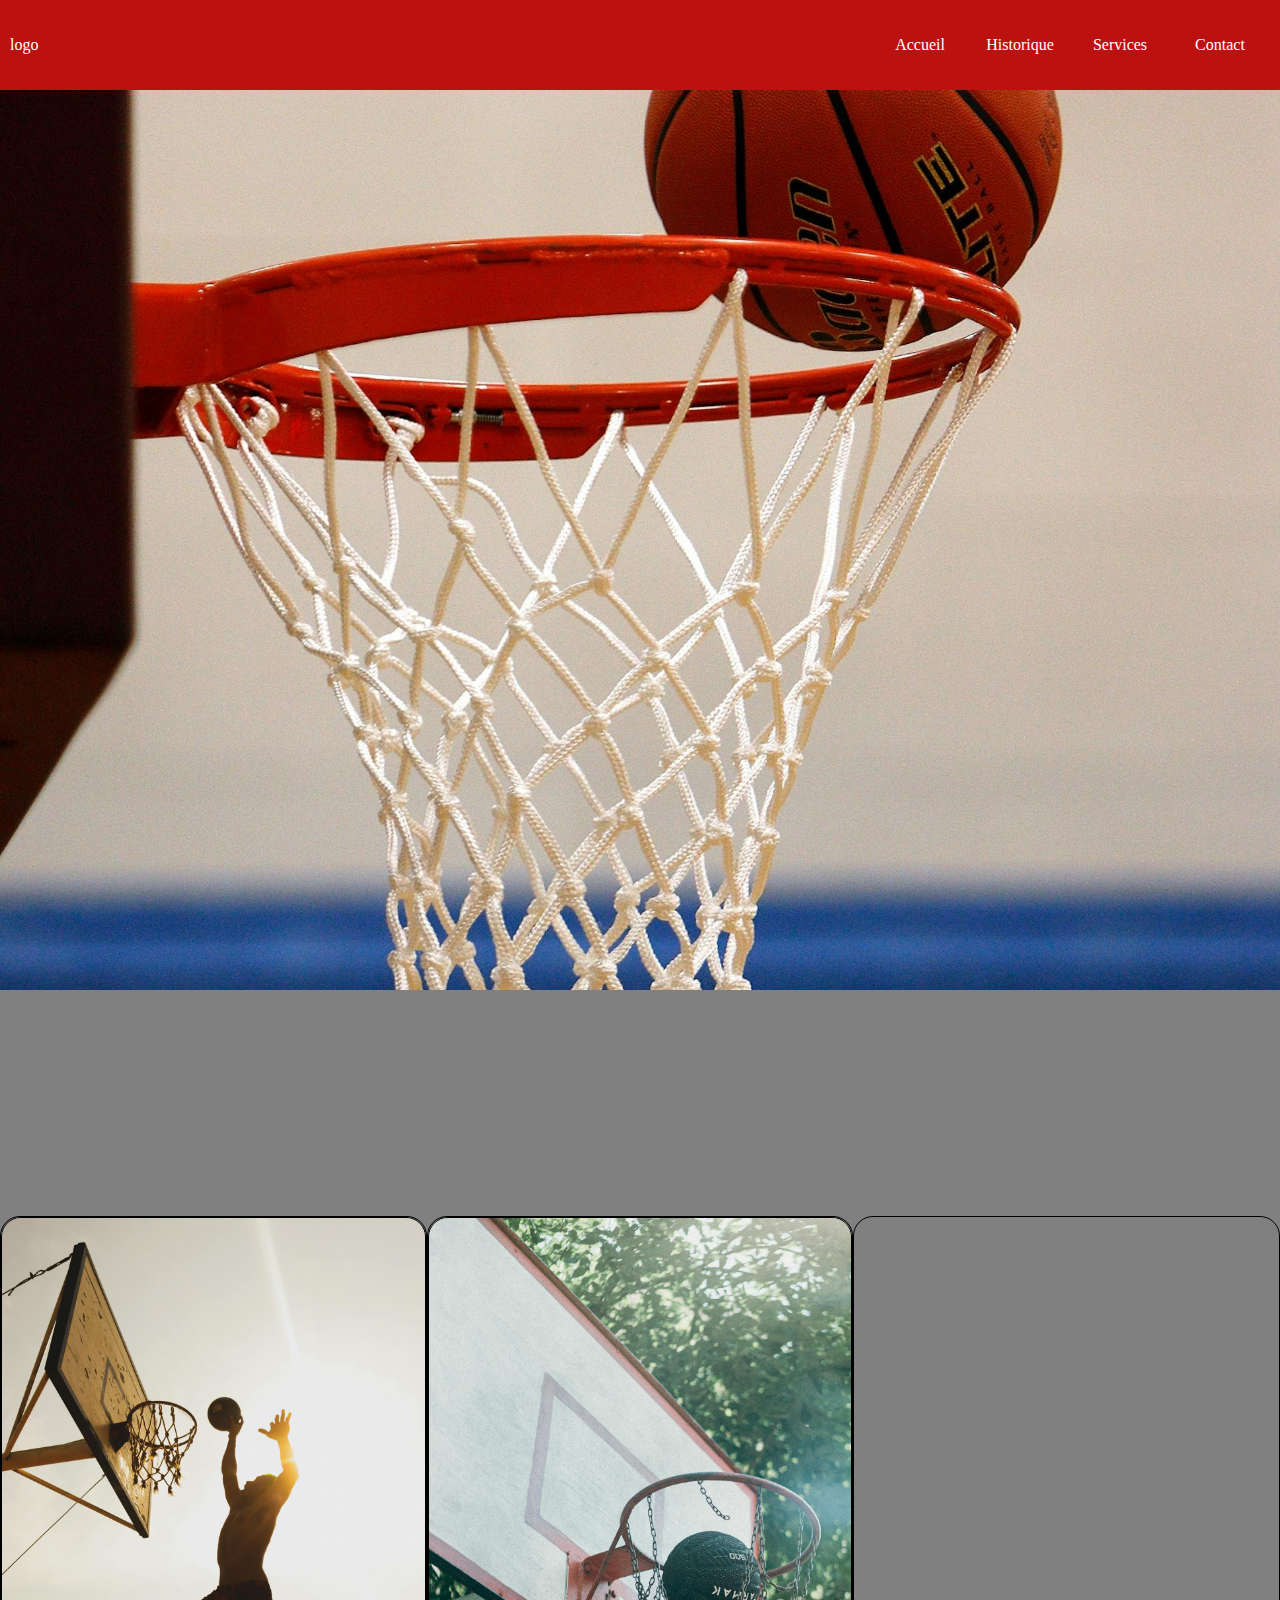
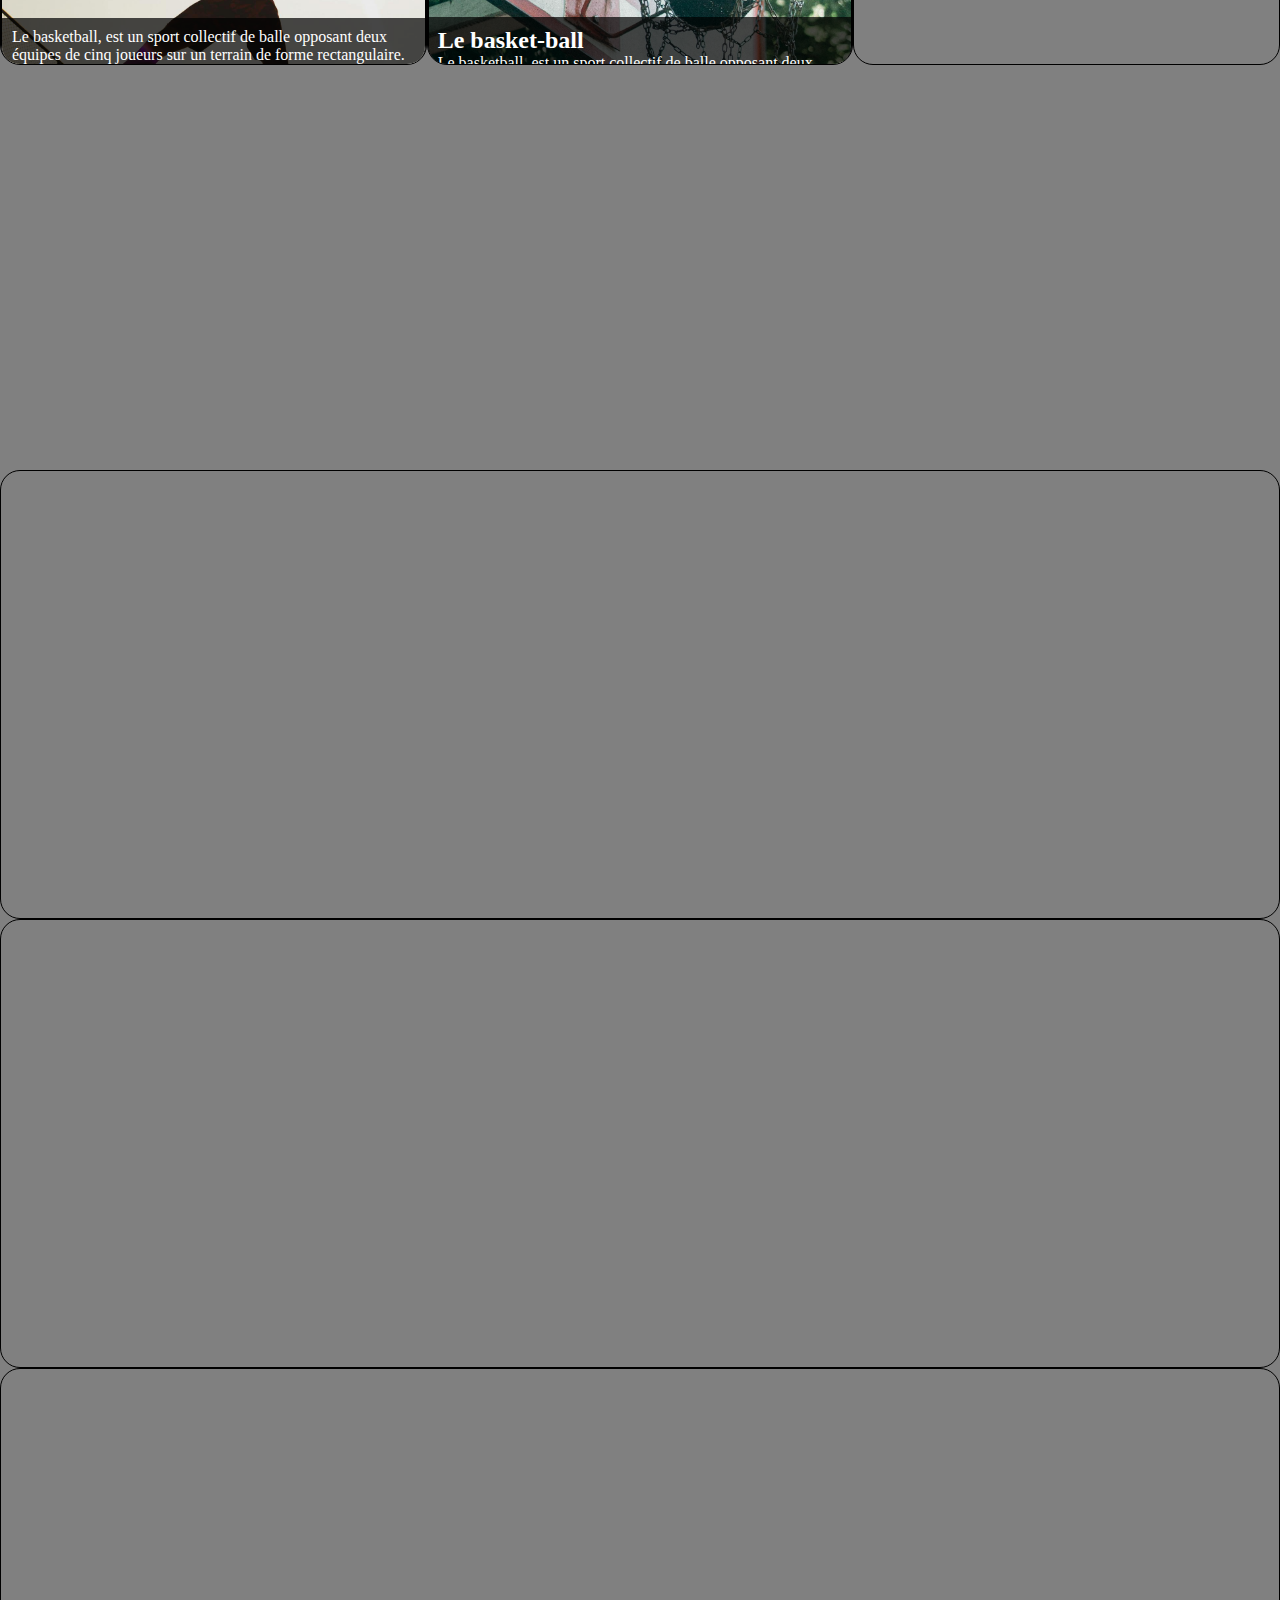
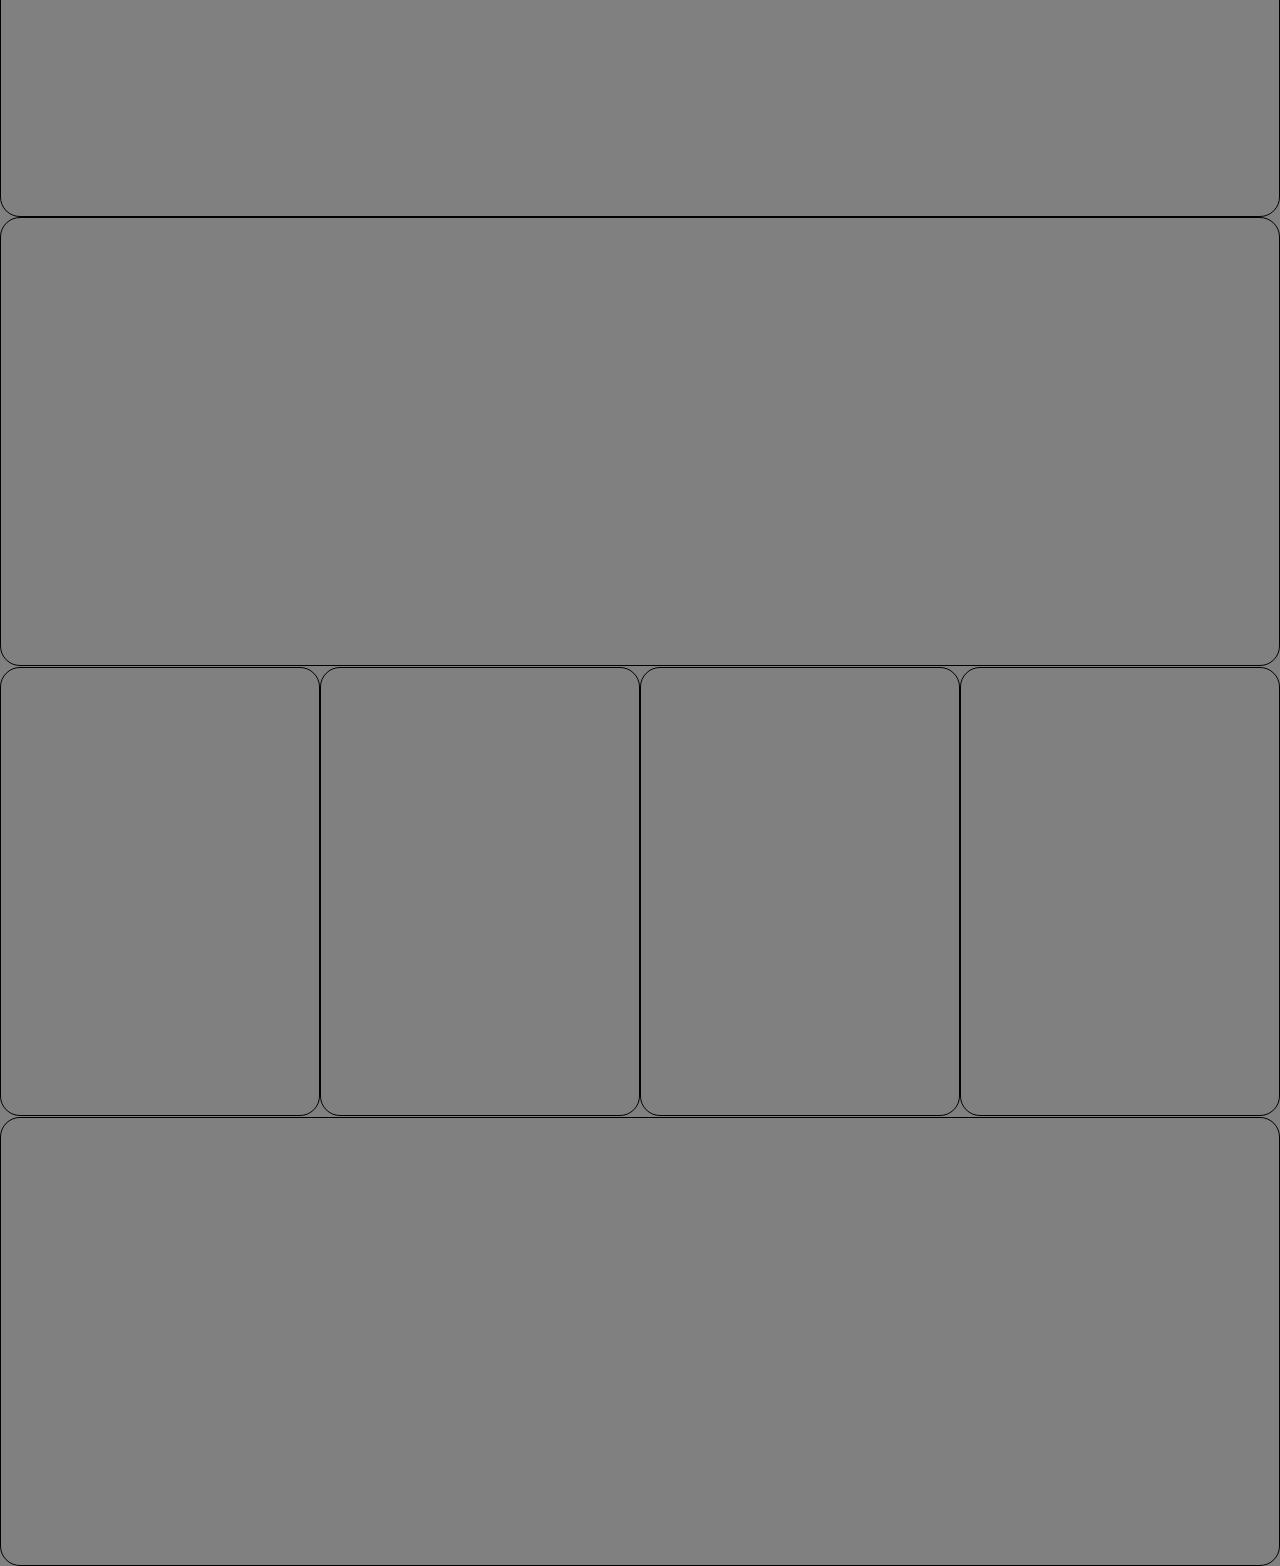
<file: index.html>
<!DOCTYPE html>
<html lang="fr">
  <head>
    <!-- meta-données -->
    <title>Adidas</title>
    <meta charset="UTF-8" />
    <!-- caractéres spéciaux -->
    <meta name="viewport" content="width=device-width, initial-scale=1.0" />
    <!-- <meta name="description" content="qui? quoi? ou?" /> -->
    <meta name="author" content="2024 issa KONTE" />
    <link rel="stylesheet" href="assets/css/style.css" />
    <link rel="stylesheet" href="assets/css/nav.css" />
    <link rel="stylesheet" href="assets/css/anime.css" />

    <!-- google font -->
    <!-- google analytics-->
  </head>
  <body>
    <!-- hearder>a{logo}+nav>ul>li*5>a{page} -->
    <!-- Ci-dessus la sémantique -->

    <header>
      <a href="index.html">logo</a>
      <!-- <a href="#mobile" aria-label="open navigation"
        ><img src="assets/img/b-1.jpg" alt="basket nav"
      /></a> -->
      <nav>
        <ul id="mobile">
          <li><a href="#" aria-label="open navigation">fermer X</a></li>
          <li><a href="">Accueil</a></li>
          <li><a href="">Historique</a></li>
          <li><a href="">Services</a></li>
          <li><a href="">Contact</a></li>
        </ul>
      </nav>
    </header>
    <!-- main>section*2>article*4 -->
    <section></section>
    <main>
      <section>
        <article>
          <figure>
            <img src="assets/img/b-1.jpg" alt="le basket" />
            <figcaption>
              Le basketball, est un sport collectif de balle opposant deux
              équipes de cinq joueurs sur un terrain de forme rectangulaire.
            </figcaption>
          </figure>
        </article>

        <article>
          <figure>
            <img src="assets/img/b-22.jpg" alt="le streetball" />
          </figure>
          <div>
            <h2>Le basket-ball</h2>
            <p>
              Le basketball, est un sport collectif de balle opposant deux
              équipes de cinq joueurs sur un terrain de forme rectangulaire.
            </p>
            <a href="" class="btn"><span>welcome</span></a>
          </div>
        </article>
        <article></article>
      </section>
      <section>
        <article></article>
        <article></article>
        <article></article>
        <article></article>
      </section>
      <section>
        <article></article>
        <article></article>
        <article></article>
        <article></article>
        <article></article>
      </section>
    </main>
    <!-- aside>div*4 -->

    <footer></footer>
  </body>
</html>
</file>
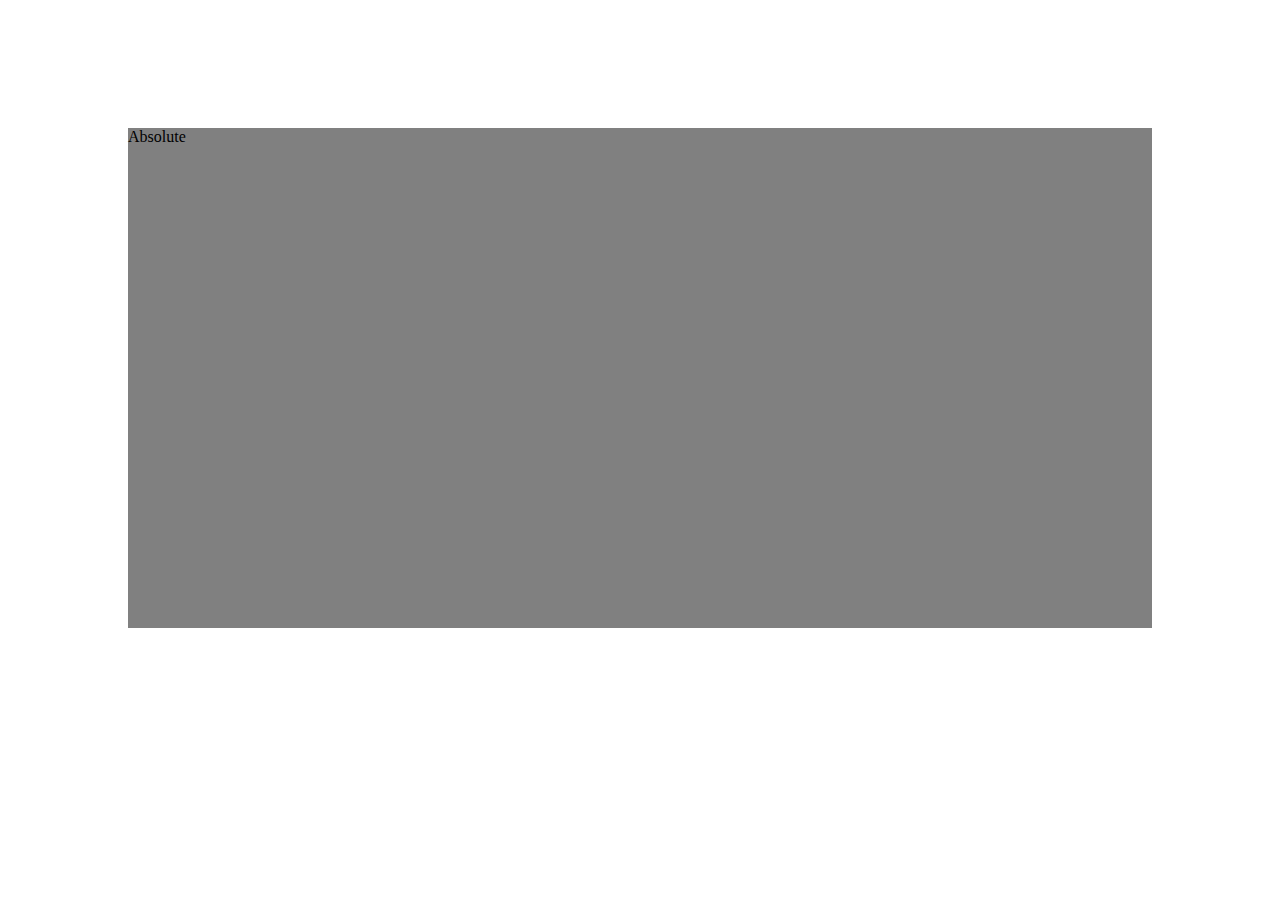
<file: position.html>
<!DOCTYPE html>
<html lang="fr">
  <head>
    <meta charset="UTF-8" />
    <meta name="viewport" content="width=device-width, initial-scale=1.0" />
    <title>Document</title>
    <style>
      * {
        margin: 0;
        padding: 0;
      }

      section {
        width: 80%;
        height: 500px;
        background: grey;
        margin: 10% auto;
        display: flex;
      }

      article {
        width: 33, 33%;
        height: 500px;
      }

      section > article:first-child(2) {
        background: yellow;
        position: absolute;
        top: 0;
        right: 0;
      }
      section > article:first-child(2) {
        background: blue;
        position: fixed;
        top: 0;
        right: 0;
      }
      section > article:first-child(2) {
        background: greenyellow;
        position: relative;
        top: 0;
        right: 0;
      }
    </style>
  </head>
  <body>
    <section>
      <article>Absolute</article>
      <article></article>
      <article></article>
    </section>
  </body>
</html>
</file>
<file: assets/css/style.css>
* {
  margin: 0;
  padding: 0;
  box-sizing: border-box;
  scroll-behavior: smooth;
  max-width: 100%;
  user-select: none;
}

::selection {
  background: yellowgreen;
  color: red;
  overflow: hidden;
}

:root {
  --j: rgb(0, 0, 0);
  --px: 10px;
  --g: grey;
}

section,
section > div {
  display: flex;
}

main {
  background: var(--g);
}

section {
  flex-wrap: wrap;
  align-items: center;
  min-height: 100vh;
}

section div {
  min-height: 60vh;
}

article {
  flex: 1;
  border: 1px solid black;
}

a {
  color: white;
}

main > section:nth-child(2) {
  display: inherit;
  padding-top: 20vh;
}
@media screen and (orientation: portrait) {
  header + section {
    background: url(../img/v1.jpg) center center no-repeat fixed;
    background-size: cover;
    width: 100%;
    height: 100%;
  }
}

@media screen and (orientation: landscape) {
  header + section {
    background: url(../img/basketball.jpg) center center no-repeat fixed;
    background-size: cover;
  }
}
</file>
<file: assets/css/nav.css>
header {
  background: rgb(187, 17, 17);
  display: flex;
  justify-content: space-between;
  padding: 0 10px;
  align-items: center;
  min-height: 10vh;
  width: 100%;
}

a {
  text-decoration: none;
}

ul {
  list-style: none;
  display: flex;
}

li > a > header > a {
  color: white;
}

li {
  display: block;
  width: 100px;
  text-align: center;
}

@media screen and (min-width: 769px) {
  header > a:nth-child(2),
  ul > li:first-child {
    display: none;
  }
}

@media screen and (max-width: 768px) {
  #mobile {
    position: fixed;
    flex-direction: column;
    justify-content: space-around;
    background: black;
    width: 100%;
    height: 100vh;
    top: 0;
    right: 0;
    align-items: center;
    z-index: 10;
  }
  ul > li:first-child > a {
    color: crimson;
  }
  #mobile:not(:target) {
    right: -100%;
    transition: right 1.5s;
  }
  #mobile:target {
    right: 0;
    transition: 0.5s;
  }
  header > a:nth-child(2) {
    position: absolute;
    right: 20px;
  }
}
</file>
<file: assets/css/anime.css>
* {
  margin: 0;
  padding: 0;
  box-sizing: border-box;
}

figure,
article {
  min-width: 300px;
  flex: 1;
  height: 449px;
  position: relative;
  border: 1px solid black;
  cursor: pointer;
  overflow: hidden;
  border-radius: 20px;
  /* clip-path: polygon(0% 0%, 100% 0%, 100% 100%, 0% 75%); */
}

figure > img {
  max-width: 100%;
  min-width: 100%;
}

figcaption,
div {
  width: 100%;
  background: rgb(0, 0, 0, 0.7);
  color: white;
  padding: 10px;
  height: 400px;
  position: absolute;
  top: 400px;
  left: 0;
  transition: 0.5s linear;
}

/* figure:hover>figcaption{top:0;} */
figure:hover > figcaption,
article:hover > div {
  top: 0;
}

/* section { */
  /* width: 80%;
  /* margin: 5% auto; */
  /* display: flex;
  flex-wrap: wrap;
} */ */
.btn {
  text-decoration: none;
  display: block;
  width: 50%;
  margin: 10px auto 0;
  border: 1px solid white;
  border-radius: 10px;
  height: 40px;
  text-align: center;
  line-height: 40px;
  color: red;
}
a > span::before {
  content: "061010101010";
  color: white;
  animation: issa 1s linear 3 forwards;
}

@keyframes issa {
  0% {
    content: "en";
  }

  30% {
    content: "en savoir";
  }

  60%,
  100% {
    content: "en savoir +";
  }
}
</file>
